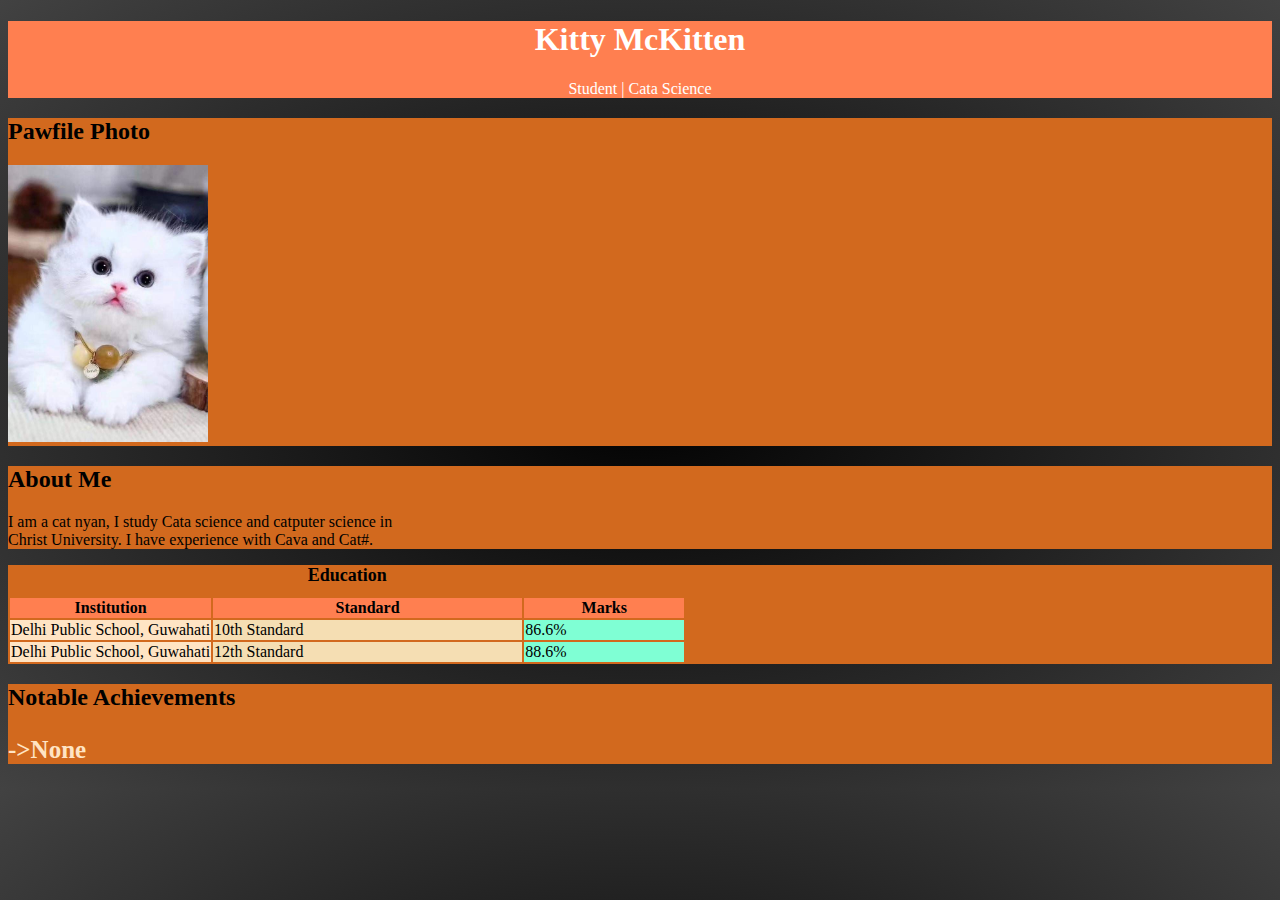
<file: Index.html>
<!DOCTYPE html>
<html lang="en">

<head>
    <meta charset="UTF-8">
    <meta name="viewport" content="width=device-width, initial-scale=1.0">
    <title>Kitty McKitten - Profile</title>
    <link rel="stylesheet" href=" style.css">
</head>

<body>
    <header>
        <h1>Kitty McKitten</h1>
        <p>Student | Cata Science</p>
    </header>

    <!--Profile Photo-->
    <section>
        <h2>Pawfile Photo</h2>
        <img src="ecbc49a1bc39c351299289978dd33e20.jpg">
        <!--Placeholder!!!-->
    </section>

    <!--About Section-->
    <section>
        <div class="AboutMe">
            <h2>About Me</h2>
            <p>I am a cat nyan, I study Cata science and catputer science in Christ University. I have experience with
                Cava
                and Cat#.</p>
        </div>
    </section>

    <section>
        <table>
            <caption style="font-weight: bold;">Education</caption>

            <!--Column Formatting-->
            <colgroup>
                <col class="col1" />
                <col class="col2" />
                <col class="col3" />
            </colgroup>

            <!--Table Head-->
            <thead>
                <tr>
                    <th>Institution</th>
                    <th>Standard</th>
                    <th>Marks</th>
                </tr>
            </thead>

            <tbody>
                <tr>
                    <td>Delhi Public School, Guwahati</td>
                    <td>10th Standard</td>
                    <td>86.6%</td>
                </tr>
                <tr>
                    <td>Delhi Public School, Guwahati</td>
                    <td>12th Standard</td>
                    <td>88.6%</td>
                </tr>
            </tbody>
        </table>
    </section>

    <section>
        <h2 id="Achievements" style="color: black;">Notable Achievements</h2>
        <p style="color: bisque;; font-weight: bold; font-size: 25px;">->None</p>
    </section>

</body>

</html>
</file>
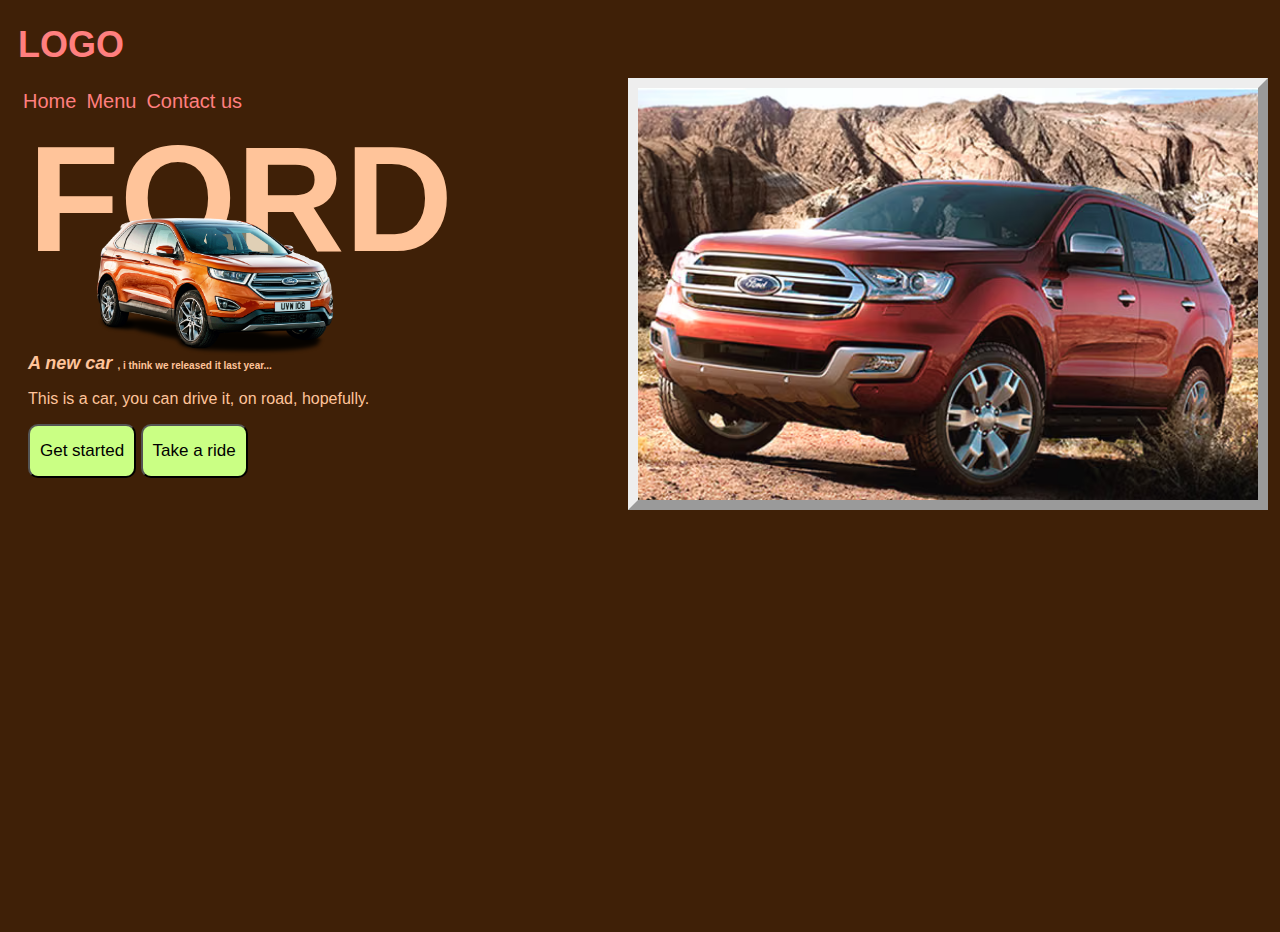
<file: Web Tech/Car ad i think/WebTechDemo1.html>
﻿<!DOCTYPE html>
<html lang="en">

<head>
    <meta charset="UTF-8">
    <meta name="viewport" content="width=device-width, initial-scale=1.0">
    <title>Car showroom</title>
    <link rel="stylesheet" href="StyleSheet.css">

</head>

<body>
    <header>
        <h1>LOGO</h1>
        <div class="contact">
            <nav>
                <li>Home</li>
                <li>Menu</li>
                <li>Contact us</li>
            </nav>
        </div>
    </header>
    <div class="main">
        <div class="content">
            <h1>
                FORD
            </h1>
            <div class="img">
                <img src="cat.png" alt="">
            </div>
            <h3><span>A new car </span>, i think we released it last year...</h3>
            <p>
                This is a car, you can drive it, on road, hopefully.
            </p>
            <button>Get started</button>
            <button>Take a ride</button>

            <div class="img2">
                <img src="20150515030050_evz.avif" alt="">
            </div>



        </div>
    </div>
</body>

</html>
</file>
<file: style.css>
header {
    color: white;
    text-align: center;
    background-color: coral;
}

body {

    background: radial-gradient(ellipse, black, #424242);
}

section {
    background-color: chocolate;
}

img {
    width: 200px;
}

.AboutMe {
    margin-right: 67%;
}

caption {
    font-weight: bold;
    margin-bottom: 10px;
    font-size: large;
}

.col1 {
    background-color: bisque;
    width: 30%;
}

.col2 {
    background-color: wheat;
}

.col3 {
    background-color: aquamarine;
}

thead {
    background-color: coral;
}

#Achievements {
    font-weight: bolder;
    color: blanchedalmond;
}
</file>
<file: Web Tech/Car ad i think/StyleSheet.css>
* {
    margin: 100;
    padding: 0;
    box-sizing: border-box;
    font-family: 'Gill Sans', 'Gill Sans MT', Calibri, 'Trebuchet MS', sans-serif;
}

body {
    width: 100%;
    min-height: 100vh;
    background-color: rgb(63, 32, 7);
}

header {
    margin-left: 10px;
    display: files;
    justify-content: space-between;
    color: rgb(255, 127, 127);
    font-size: large;
}


nav li {
    display: inline-block;
    margin: auto;
    font-size: 20px;
    margin-left: 5px;
    cursor: pointer;
}



.main {
    width: auto;
    display: flex;
    justify-content: space-between;
    align-items: center;
    margin: auto;
}

.content {
    width: 50%;
    margin-left: 10px;
    color: rgb(255, 196, 154);
    margin-left: 20px;
}

.content h1 {
    font-size: 150px;
    margin: auto;
}

.content h3 {
    margin-top: -10px;
    font-size: x-small;
}

span {
    font-style: oblique;
    font-size: large;
}

button {
    padding: 15px 10px;
    background-color: rgb(202, 255, 132);
    color: black;
    font-size: 17px;
    border-radius: 10px;
}

button:hover {
    background-color: rgb(207, 154, 7);
    cursor: pointer;
}

.img img {
    width: 40%;
    margin-top: -80px;
    margin-left: 60px;
}

.img2 img {
    width: 100%;
    margin-top: -400px;
    margin-left: 600px;
    border-style: outset;
    border-width: 10px;
}

@media screen and (max-width:1200px) {
    .content {
        width: 100%;
        text-align: center;
    }
}
</file>
